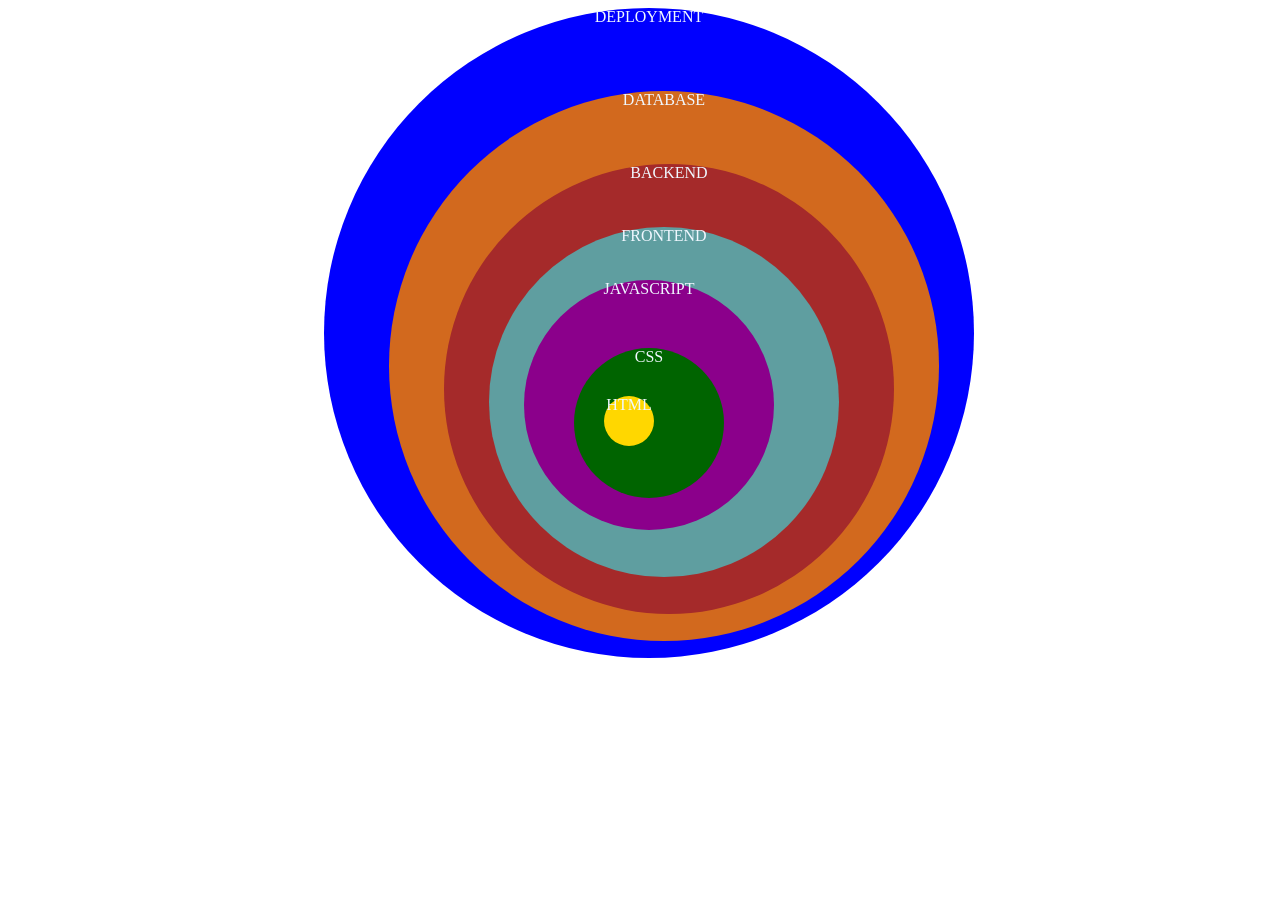
<file: circles/index.html>
<!DOCTYPE html>
<html lang="en">
<head>
    <meta charset="UTF-8">
    <meta name="viewport" content="width=device-width, initial-scale=1.0">
    <title>practice of css</title>
    <link rel="stylesheet" href="circles.css" >
</head>
<body>
<div id="deployment">
        DEPLOYMENT
    <div id="database">
        DATABASE
        <div id="backend">
            BACKEND
            <div id="frontend">
                FRONTEND
                <div id="javascript">
                    JAVASCRIPT
                    <div id="css">
                        CSS
                        <div id="html">
                            HTML
                        </div>
                    </div>
                </div>
            </div>
        </div>
    </div>
</div>
</body>
</html>
</file>
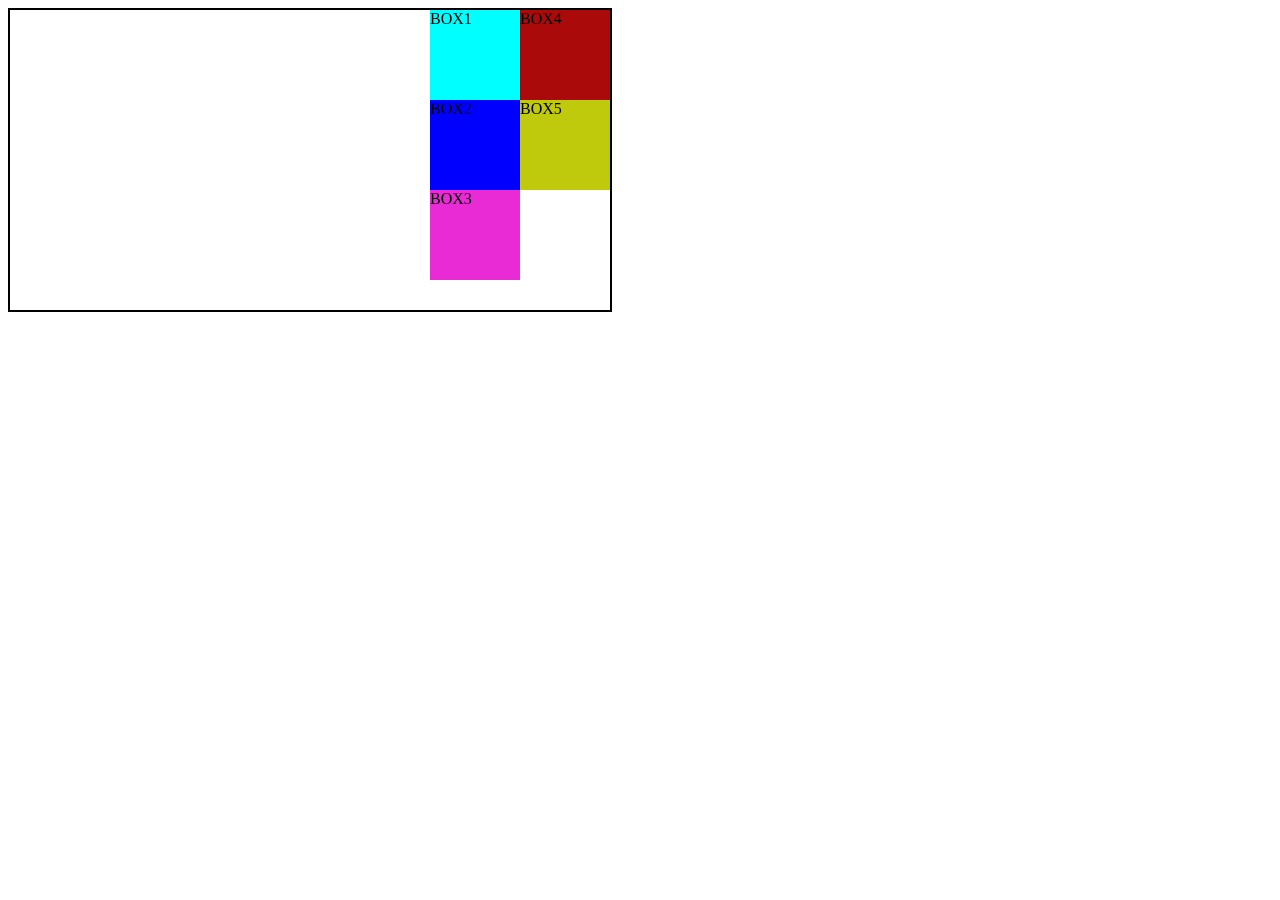
<file: flexbox/index.html>
<!DOCTYPE html>
<html lang="en">
<head>
    <meta charset="UTF-8">
    <meta name="viewport" content="width=device-width, initial-scale=1.0">
    <title>flexbox practice</title>
    <link rel="stylesheet" href="style.css">
</head>
<body>
    <div id="container">
        <div id="box1">BOX1</div>
        <div id="box2">BOX2</div>
        <div id="box3">BOX3</div>
        <div id="box4">BOX4</div>
        <div id="box5">BOX5</div>
    </div>
</body>
</html>
</file>
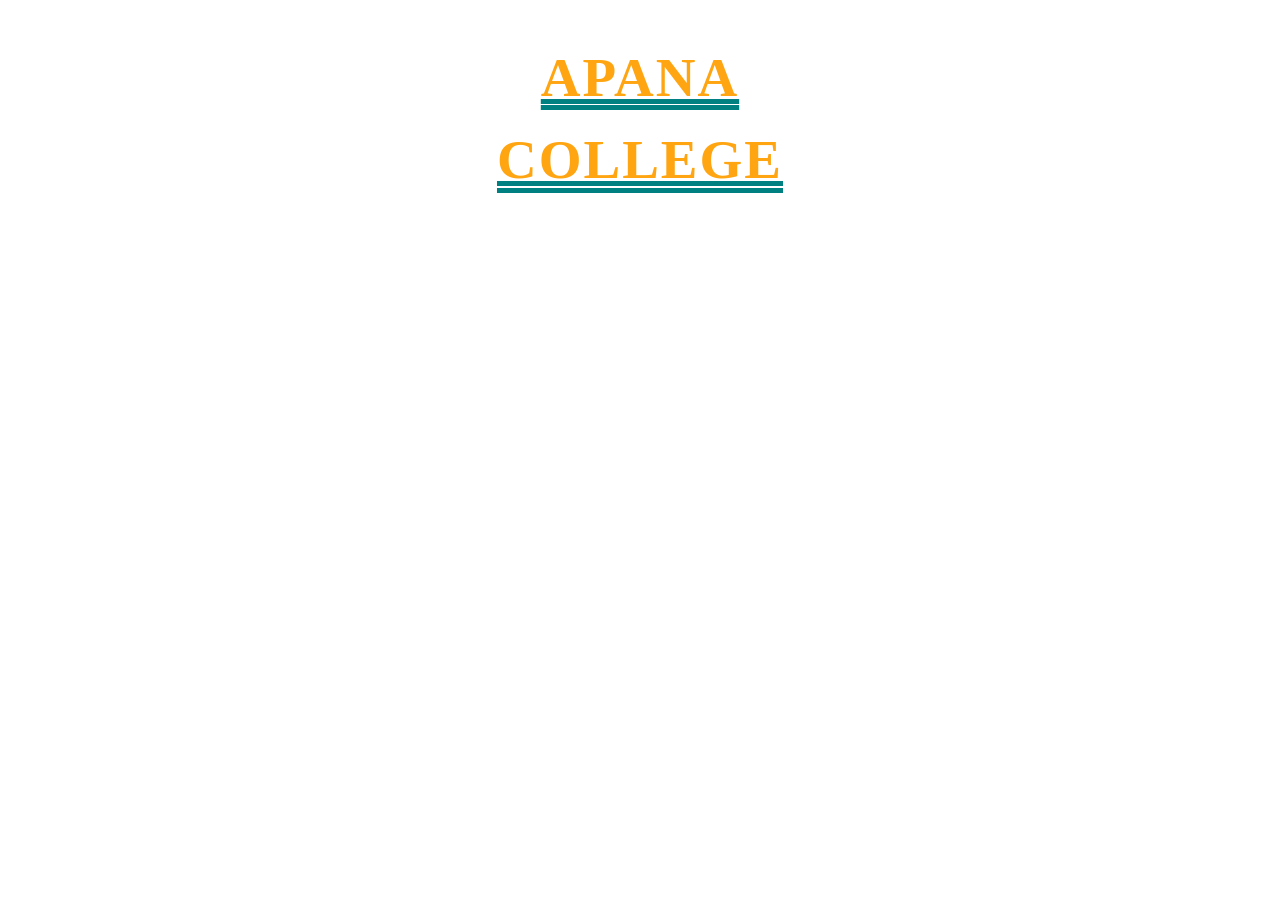
<file: fifth.html>
<!DOCTYPE html>
<html lang="en">
<head>
    <meta charset="UTF-8">
    <meta name="viewport" content="width=device-width, initial-scale=1.0">
    <title>Document</title>
    <link rel="stylesheet" href="fifth.css"/>
</head>
<body>
    <h1>apana </br>college</h1>
</body>
</html>
</file>
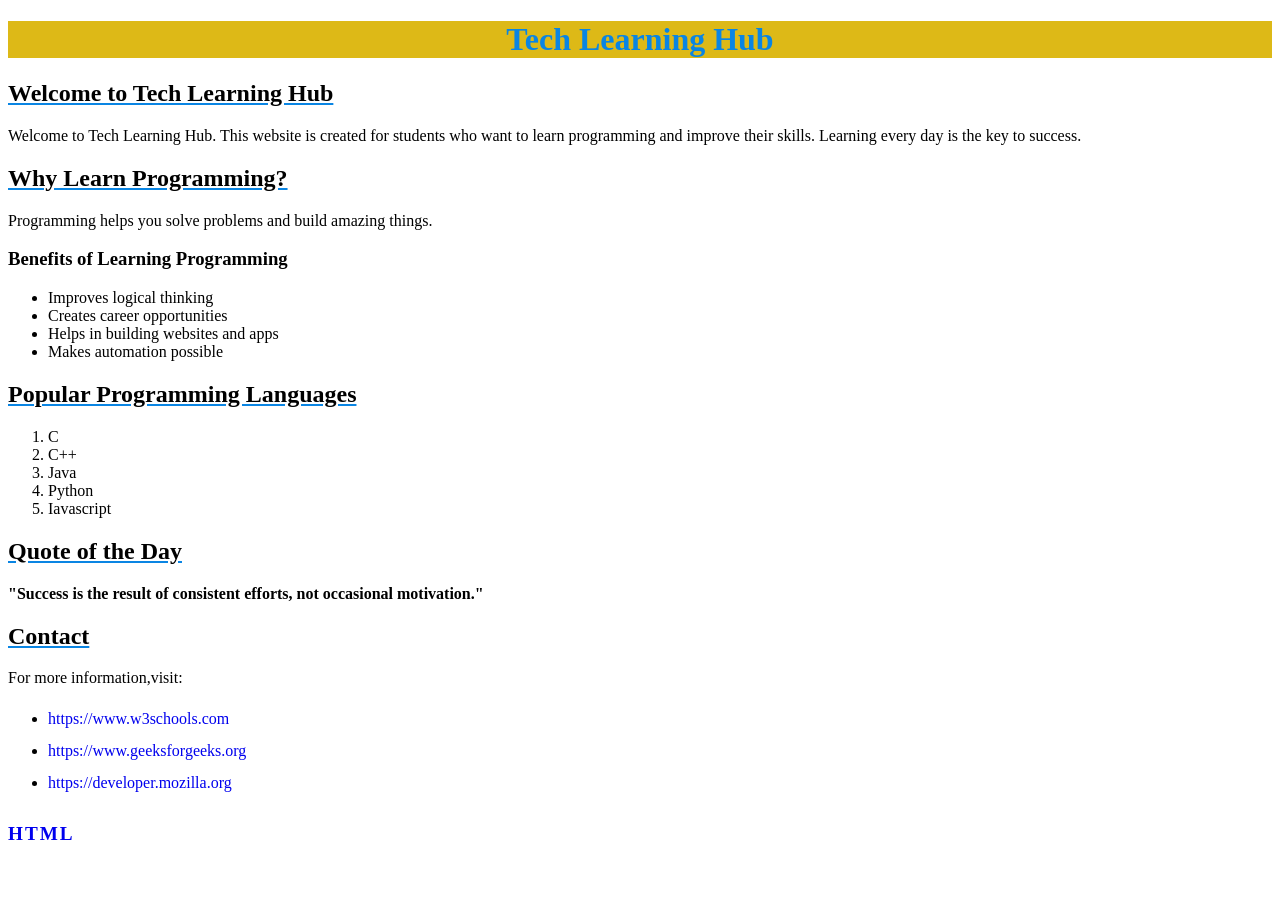
<file: first.html>
<!DOCTYPE html>
<html lang="en">
<head>
    <meta charset="UTF-8">
    <meta name="viewport" content="width=device-width, initial-scale=1.0">
    <title>my first html  page</title>
    <link rel="stylesheet" href="first.css">
</head>
<body>
    <h1>Tech Learning Hub</h1>
    <h2>Welcome to Tech Learning Hub</h2>
    <p>Welcome to Tech Learning Hub. This website is created for students who want to learn programming and improve their skills. Learning every day is the key to success.</p>
    <h2>Why Learn Programming?</h2>
    <p>Programming helps you solve problems and build amazing things.</p>
    <h3>Benefits of Learning Programming</h3>
    <ul>
        <li>Improves logical thinking</li>
        <li>Creates career opportunities</li>
        <li>Helps in building websites and apps</li>
        <li>Makes automation possible</li>
    </ul>
    <h2>Popular Programming Languages</h2>
    <ol>
        <li>C</li>
        <li>C++</li>
        <li>Java</li>
        <li>Python</li>
        <li>Iavascript</li>
    </ol>
    <h2>Quote of the Day</h2>
    <b>"Success is the result of consistent efforts, not occasional motivation."</b>
    <h2>Contact</h2>
    <div>
        For more information,visit:
        <ul>
            <li><a href="https://www.w3schools.com">https://www.w3schools.com</a></li>
            <li> <a href="https://www.geeksforgeeks.org">https://www.geeksforgeeks.org </a></li>
            <li><a href="https://developer.mozilla.org">https://developer.mozilla.org</a></li>
        
        </ul>
    </div>
    <a id="html" href="second.html">html</a>

</body>
</html>
</file>
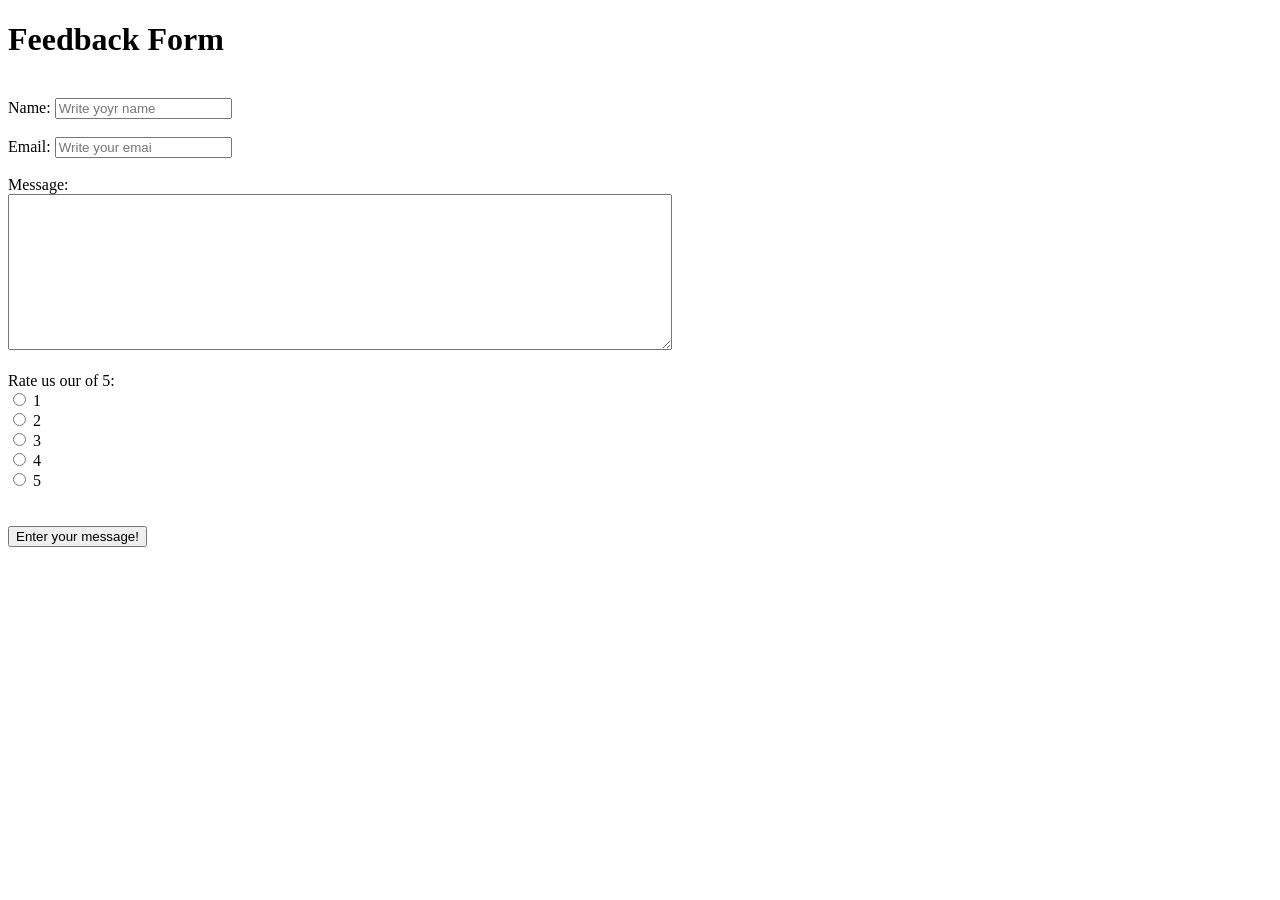
<file: fourth.html>
<!DOCTYPE html>
<html lang="en">
<head>
    <meta charset="UTF-8">
    <meta name="viewport" content="width=device-width, initial-scale=1.0">
    <title>feedback Form</title>
</head>
<body>
    <h1>Feedback Form</h1>
    <br>
    <form>
        <div>
        <lable for="name">Name:</lable>
        <input type="text" id="name" name="name" placeholder="Write yoyr name">
    </div><br>
    <div>
        <lable for="mail">Email:</lable>
        <input type="email" id="mail" name="mail" placeholder="Write your emai">
    </div><br>
    Message:<br>
    <textarea name="feedback" id="feedback" rows="10" cols="80"></textarea><br><br>
    <div>
      Rate us our of 5:<br>
      <input type="radio" name="1" id="1">
      <lable  for="1">1</lable><br>
      <input type="radio" name="2" id="2">
      <lable  for="2">2</lable><br>
      <input type="radio" name="3" id="3">
      <lable  for="3">3</lable><br>
      <input type="radio" name="4" id="4">
      <lable  for="4">4</lable><br>
      <input type="radio" name="5" id="5">
      <lable  for="5">5</lable><br>
     </div> 
      
      
      
    <br><br>
    <button type="submit">Enter your message!</button>
    </form>
</body>
</html>
</file>
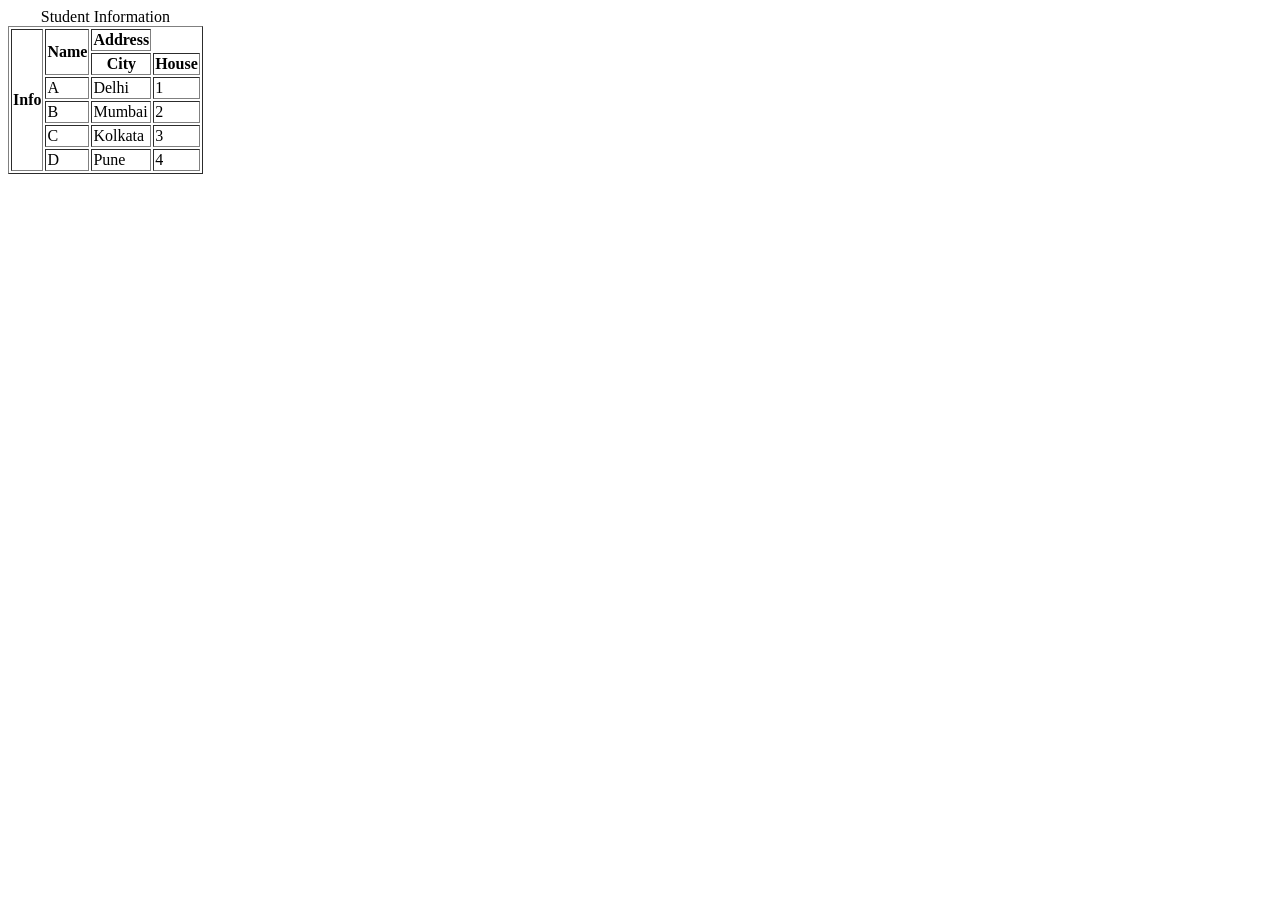
<file: second.html>
<!DOCTYPE html>
<html lang="en">
<head>
    <meta charset="UTF-8">
    <meta name="viewport" content="width=device-width, initial-scale=1.0">
    <title>table</title>
</head>
<body>
    <table border="1">
        <caption>Student Information</caption>
        <thead>
            <tr>
                <th rowspan="6">Info</th>
                <th rowspan="2">Name</th>
                <th colsapn="2">Address</th>
            </tr>
            <tr>
                <th>City</th>
                <th>House</th>
            </tr>
            <tr>
                <td>A</td>
                <td>Delhi</td>
                <td>1</td>
            </tr>
            <tr>
                <td>B</td>
                <td>Mumbai</td>
                <td>2</td>
            </tr>
            <tr>
                <td>C</td>
                <td>Kolkata</td>
                <td>3</td>
            </tr>
            <tr>
                <td>D</td>
                <td>Pune</td>
                <td>4</td>
            </tr>
            

        </thead>
    </table>
</body>
</html>
</file>
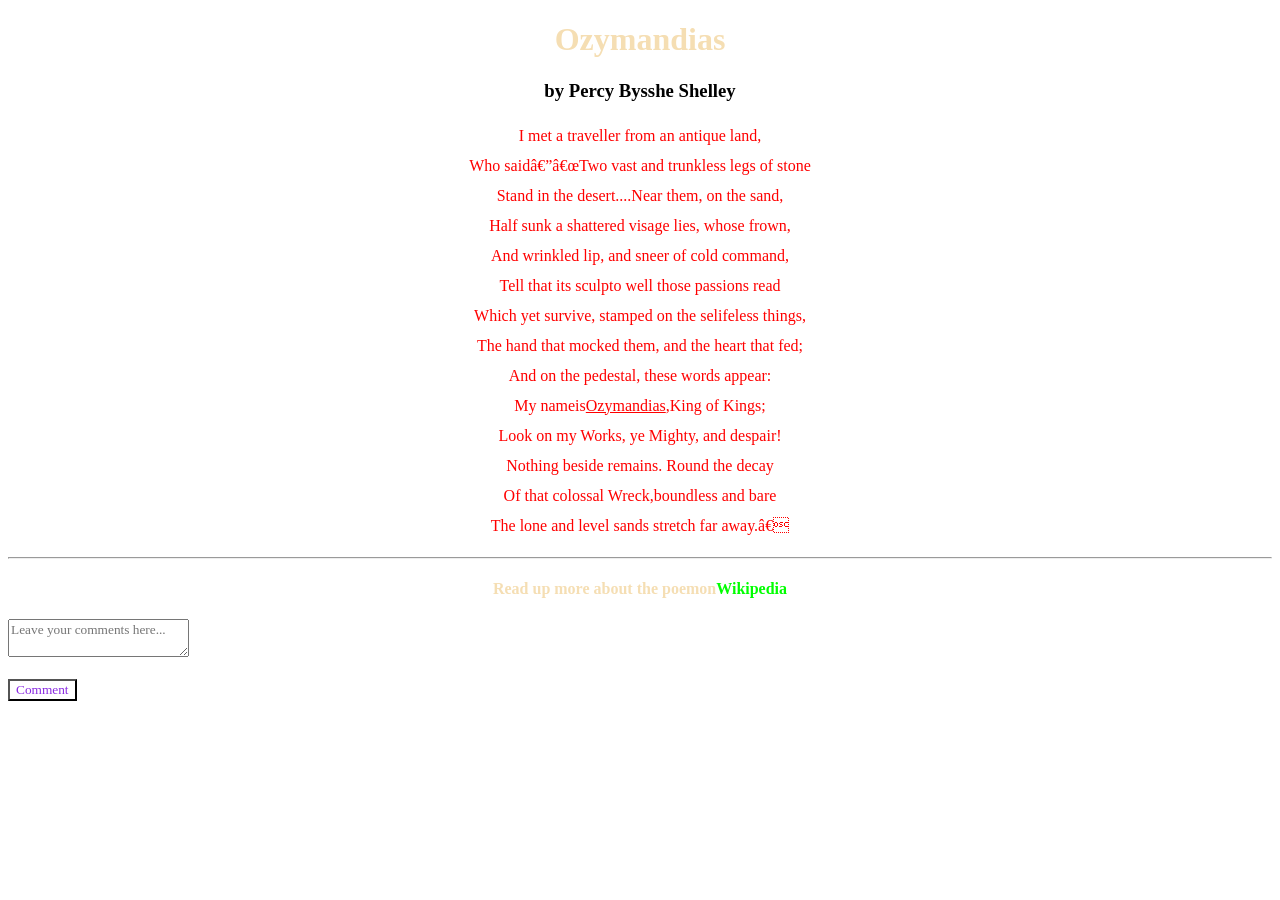
<file: sixth.html>
<!DOCTYPEhtml>
    <htmllang="en">
    <head>
        <metacharset="UTF-8"/>
        <metahttp-equiv="X-UA-Compatible"content="IE=edge"/>
        <metaname="viewport"content="width=device-width,initial-scale=1.0"/>
        <link rel="stylesheet" href="abc.css"/>
        <title>CCS Assignment-1</title>
    </head>
    <body style="color: wheat;">
        <!--PoemName-->
        <h1>Ozymandias</h1>
        <!--Poet'sName-->
        <h3>by Percy Bysshe Shelley</h3>
        <!--Poem-->
        <p>I met a traveller from an antique land,<br/>Who said—“Two vast and trunkless legs of stone<br/>Stand in the desert....Near them, on the sand, <br>Half sunk a shattered visage lies, whose frown,<br/>And wrinkled lip, and sneer of cold command,<br/>Tell that its sculpto well those passions read<br/>Which yet survive, stamped on the selifeless things,<br/>The hand that mocked them, and the heart that fed;<br/>And on the pedestal, these words appear:<br/>My nameis<u>Ozymandias</u>,King of Kings;<br/>Look on my Works,  ye Mighty, and despair!<br/>Nothing beside remains. Round the decay<br/>Of that colossal Wreck,boundless and bare<br/>The lone and level sands stretch far away.”<br>
        </p>
        <hr/>
        <h4>Read up more  about the poemon<a href="https://en.wikipedia.org/wiki/Ozymandias">Wikipedia</a>
        </h4>
        <textarea placeholder="Leave your comments here..."></textarea><br/><br/>
        <button>Comment</button>
    </body>
    </html>
</file>
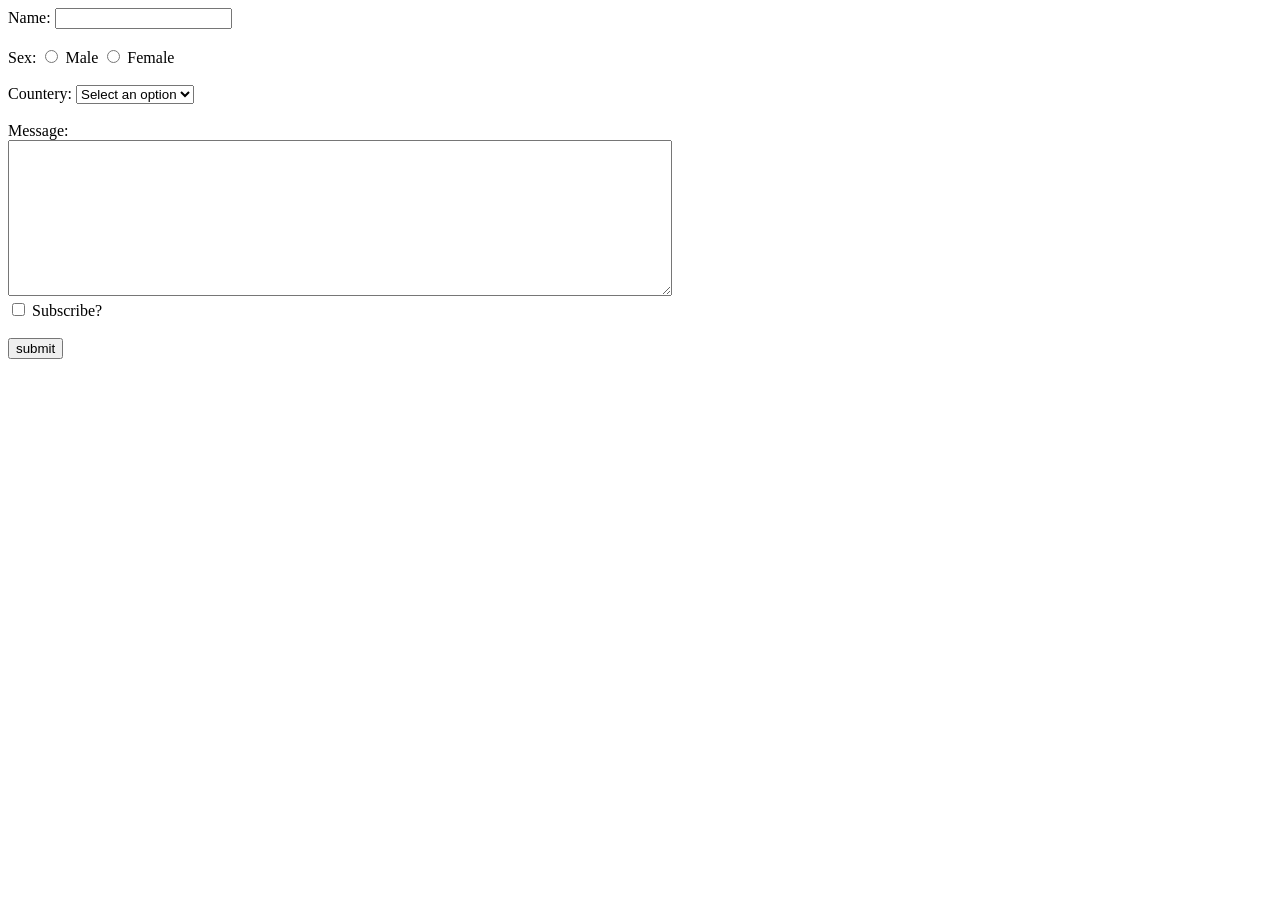
<file: third.html>
<!DOCTYPE html>
<html lang="en">
<head>
    <meta charset="UTF-8">
    <meta name="viewport" content="width=device-width, initial-scale=1.0">
    <title>form</title>
</head>
<body>
    <form>
        <div>
        <lable for="name">Name:</lable>
        <input type="text" id="name" name="name">
    </div><br>
    <div>
        Sex:
        <input type="radio" name="sex" id="male">
        <lable for="male">Male</lable>
        <input type="radio" name="sex" id="Female">
        <lable for="Female">Female</lable>

    </div><br>
    <div>
        <lable for="selection">Countery:</lable>
        <select name="countery" id="selection" >
            <option value=""  selected hidden>Select an option</option>
            <option value="India">India</option>
            <option value="Amerika">Amerika</option>
            <option value="japan">Japan</option>
            <option value="ssingapor">Singapore</option>
            <option value="france">France</option>
        </select>
    </div><br>
    Message:<br>
    <textarea name="feedback" id="feedback" rows="10" cols="80"></textarea><br>

    <input type="checkbox" name="check" id="subscribe">
    <lable for="subscribe">Subscribe?</lable>
    <br><br>
    <button type="submit"> submit</button>

    </form>
</body>
</html>
</file>
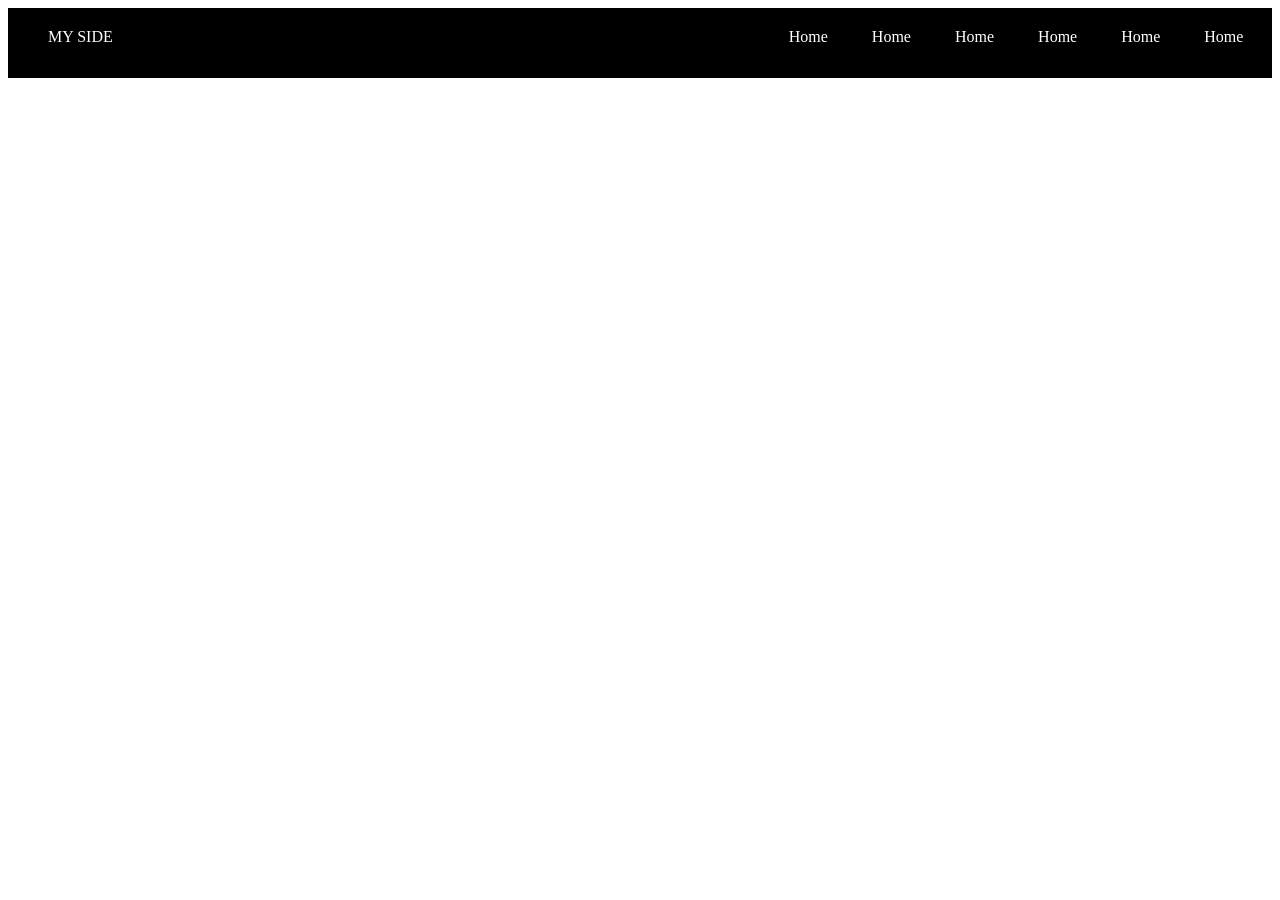
<file: navbar/nav1.html>
<!DOCTYPE html>
<html lang="en">
<head>
    <meta charset="UTF-8">
    <meta name="viewport" content="width=device-width, initial-scale=1.0">
    <title>Document</title>
    <link rel="stylesheet" href="style.css">
</head>
<body>
 <div class="container">
    <a href="#" id="a1">MY SIDE</a>
    <a href="#">Home</a>
    <a href="#">Home</a>
    <a href="#">Home</a>
    <a href="#">Home</a>
    <a href="#">Home</a>
    <a href="#">Home</a>
 </div>
</body>
</html>
</file>
<file: circles/circles.css>
#deployment{
background-color: blue;
width: 650px;
height: 650px;
border-radius: 50%;
text-align: center;
margin-left: 25%;
color: aliceblue;
}

#database{
background-color: chocolate;
width: 550px;
height: 550px;
border-radius: 50%;

margin: 10%;

}

#backend{
background-color: brown;
width: 450px;
height: 450px;
border-radius: 50%;

margin: 10%;

}

#frontend{
    background-color: cadetblue;
    
width: 350px;
height: 350px;
border-radius: 50%;

margin: 10%;


}

#javascript{
    background-color: darkmagenta;
    
width: 250px;
height: 250px;
border-radius: 50%;

margin: 10%;


}

#css{
    background-color: darkgreen;
    
width: 150px;
height: 150px;
border-radius: 50%;

margin: 20%;


}
#html{
    background-color: gold;

width: 50px;
height: 50px;
border-radius: 50%;

margin-left: 20%;
margin-top: 20%;


}
</file>
<file: flexbox/style.css>
#container{
    width:600px;
    height:300px;
    border: 2px solid black;
    border-color: black;
    display: flex;
    align-content: center;
    flex-direction: column;
     flex-wrap: wrap; 
     align-content:end;
     
}
#box1{
    height:90px;
    width: 90px;
    background-color: aqua;
}
#box2{
    height:90px;
    width: 90px;
    background-color:blue;
}
#box3{
    height:90px;
    width: 90px;
    background-color: rgb(233, 43, 214);
}
#box4{
    height:90px;
    width: 90px;
    background-color: rgb(171, 10, 10);
}
#box5{
    height:90px;
    width: 90px;
    background-color: rgb(192, 202, 13);
}
</file>
<file: fifth.css>
h1{
    font-family: league spartan;
    color: #ffa511;
    text-align: center;
    font-size: 55px;
    font-weight: 900;
    letter-spacing: 2px;
    line-height: 1.5;
    text-decoration: teal double underline;
    text-transform: uppercase;

}
</file>
<file: first.css>
h1{
    color:rgb(10, 133, 227);
    text-align:center;
    background-color: rgb(221, 185, 23);
}
h2{
    text-decoration: underline;
    text-decoration-style: solid;
    text-decoration-color: rgb(10, 133, 227);;
}
a{
    text-decoration: none;
    line-height: 2;
}
#html{
    letter-spacing:2px;
    font-weight: 700;
    font-family: 'Times New Roman', Times, serif;
    font-size: larger;
    text-transform: uppercase;
}
p{
    font-family: 'Times New Roman', Times, serif;

}
</file>
<file: abc.css>
*{
    font-family: Georgia, 'Times New Roman', Times, serif;

}

p{
    color: #ff0000;
    line-height: 30px;
}
p,h1,h3,h4{
    text-align: center;
}
h3{
    color: black;
}
a{
    color: rgb(00,255,00);
    text-decoration: none;
}
button{
    color: blueviolet;
    background-color: white;
}
textarea{
    color: #000000;
}
</file>
<file: navbar/style.css>
*{
    color: white;
}
.container{
    background-color: black;
    height: 50px;
    padding-top: 20px;
    
}
a{
    padding-left: 40px;
    text-decoration: none;
}
#a1{
    padding-right: 50%;
}
#a1:hover{
    color: burlywood;
    zoom: normal;
}
</file>
